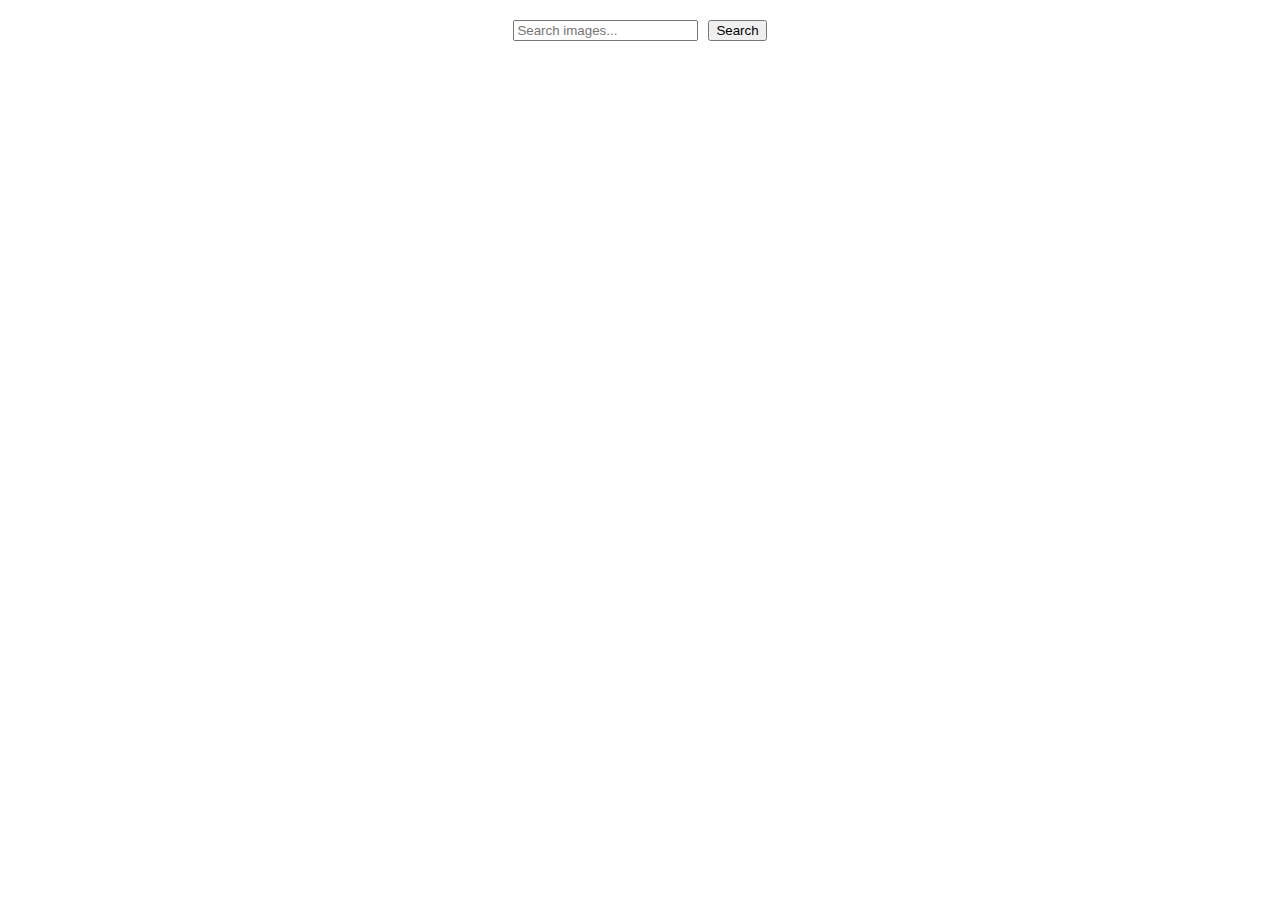
<file: src/index.html>
<!DOCTYPE html>
<html lang="en">
  <head>
    <meta charset="UTF-8" />
    <link rel="icon" type="image/svg+xml" href="/favicon.svg" />
    <meta name="viewport" content="width=device-width, initial-scale=1.0" />
    <title>Vanilla App Template</title>
    <link rel="stylesheet" href="./css/styles.css" />
  </head>
  <body>
    <form class="search-form">
      <input
        type="text"
        name="searchQuery"
        autocomplete="off"
        placeholder="Search images..."
      />
      <button type="submit">Search</button>
    </form>
    <div class="loader hidden"></div>
    <ul class="gallery"></ul>
    <script type="module" src="./main.js"></script>
  </body>
</html>
</file>
<file: src/css/styles.css>
/**
  |============================
  | include css partials with
  | default @import url()
  |============================
*/
/* Common styles */
@import url('./reset.css');
@import url('./base.css');
body {
  font-family: Arial, sans-serif;
}

.search-form {
  margin: 20px auto;
  display: flex;
  gap: 10px;
  justify-content: center;
}

.gallery {
  display: grid;
  grid-template-columns: repeat(auto-fill, minmax(250px, 1fr));
  gap: 16px;
  list-style: none;
  padding: 0;
}

.gallery-item img {
  width: 100%;
  height: 200px;
  object-fit: cover;
}

.loader {
  border: 8px solid #f3f3f3;
  border-top: 8px solid #3498db;
  border-radius: 50%;
  width: 40px;
  height: 40px;
  animation: spin 1s linear infinite;
  margin: 20px auto;
  display: block;
}

.loader.hidden {
  display: none;
}

@keyframes spin {
  0% {
    transform: rotate(0deg);
  }
  100% {
    transform: rotate(360deg);
  }
}
</file>
